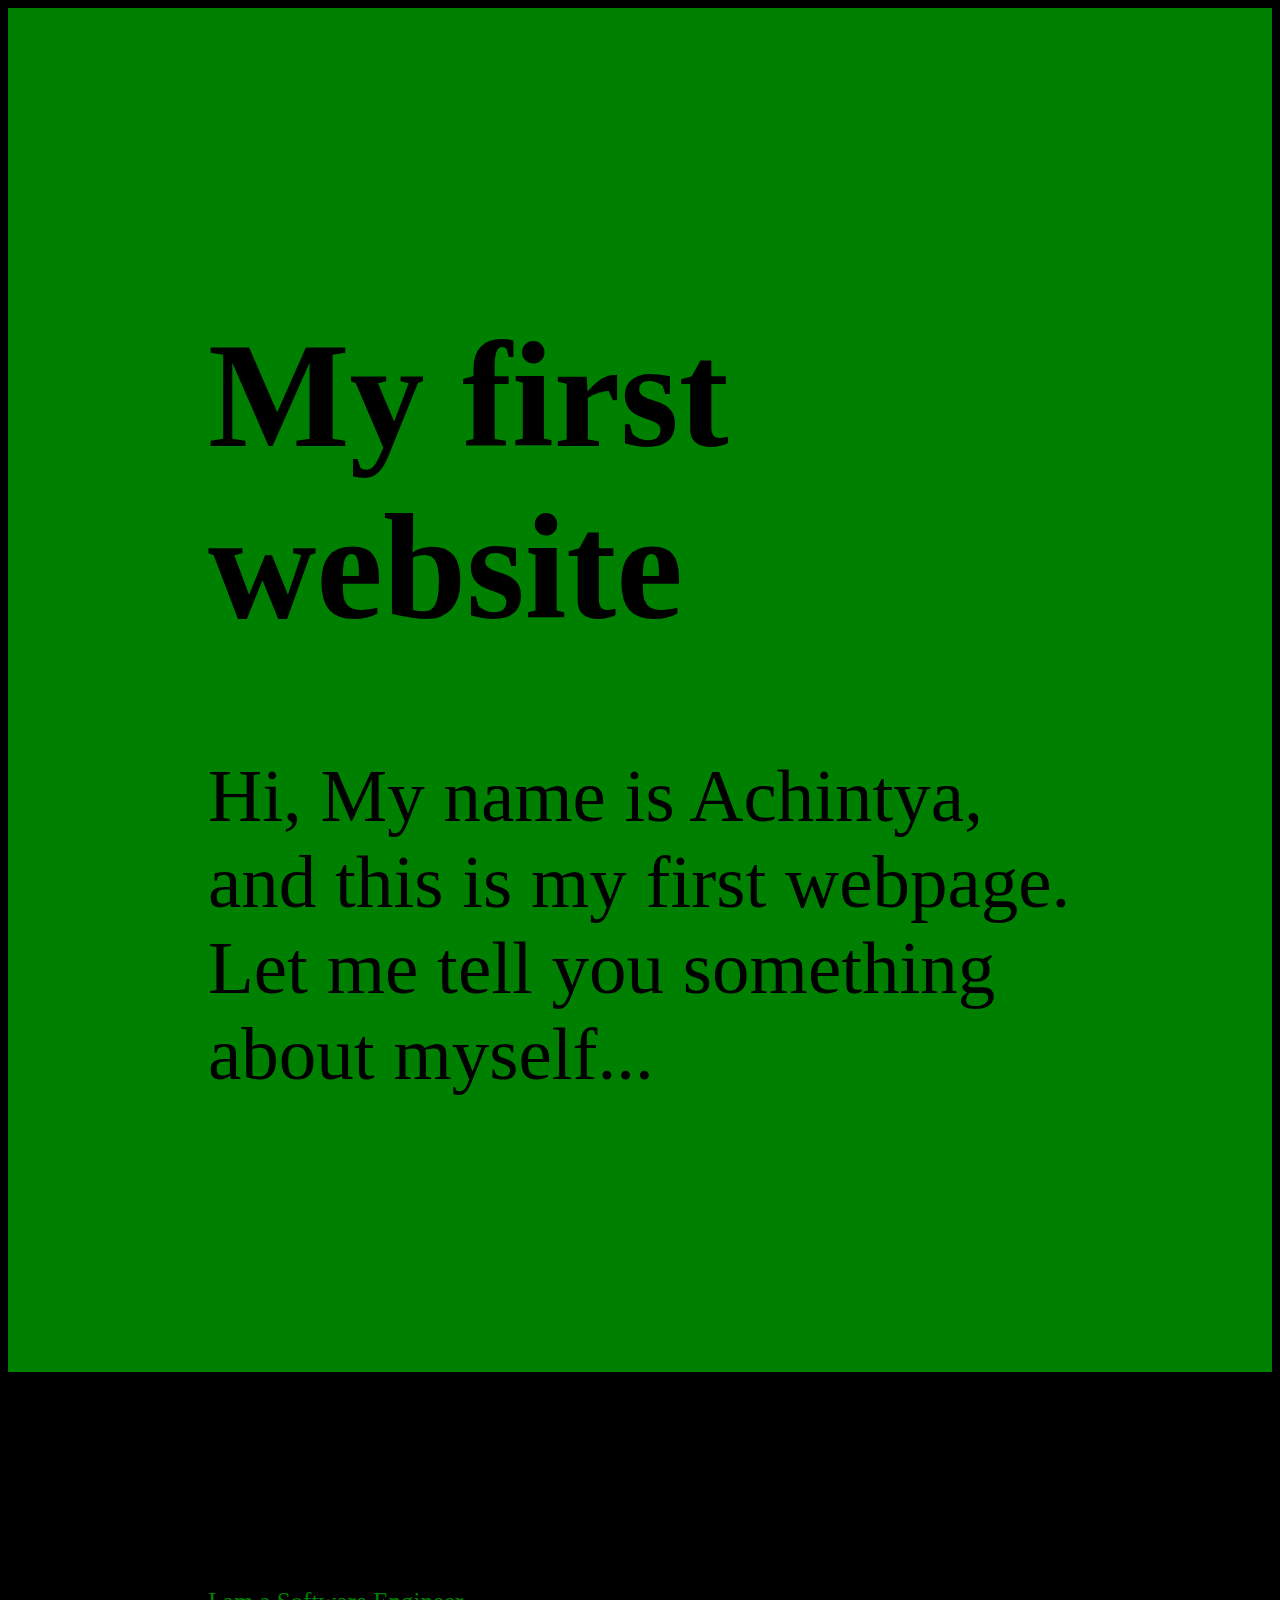
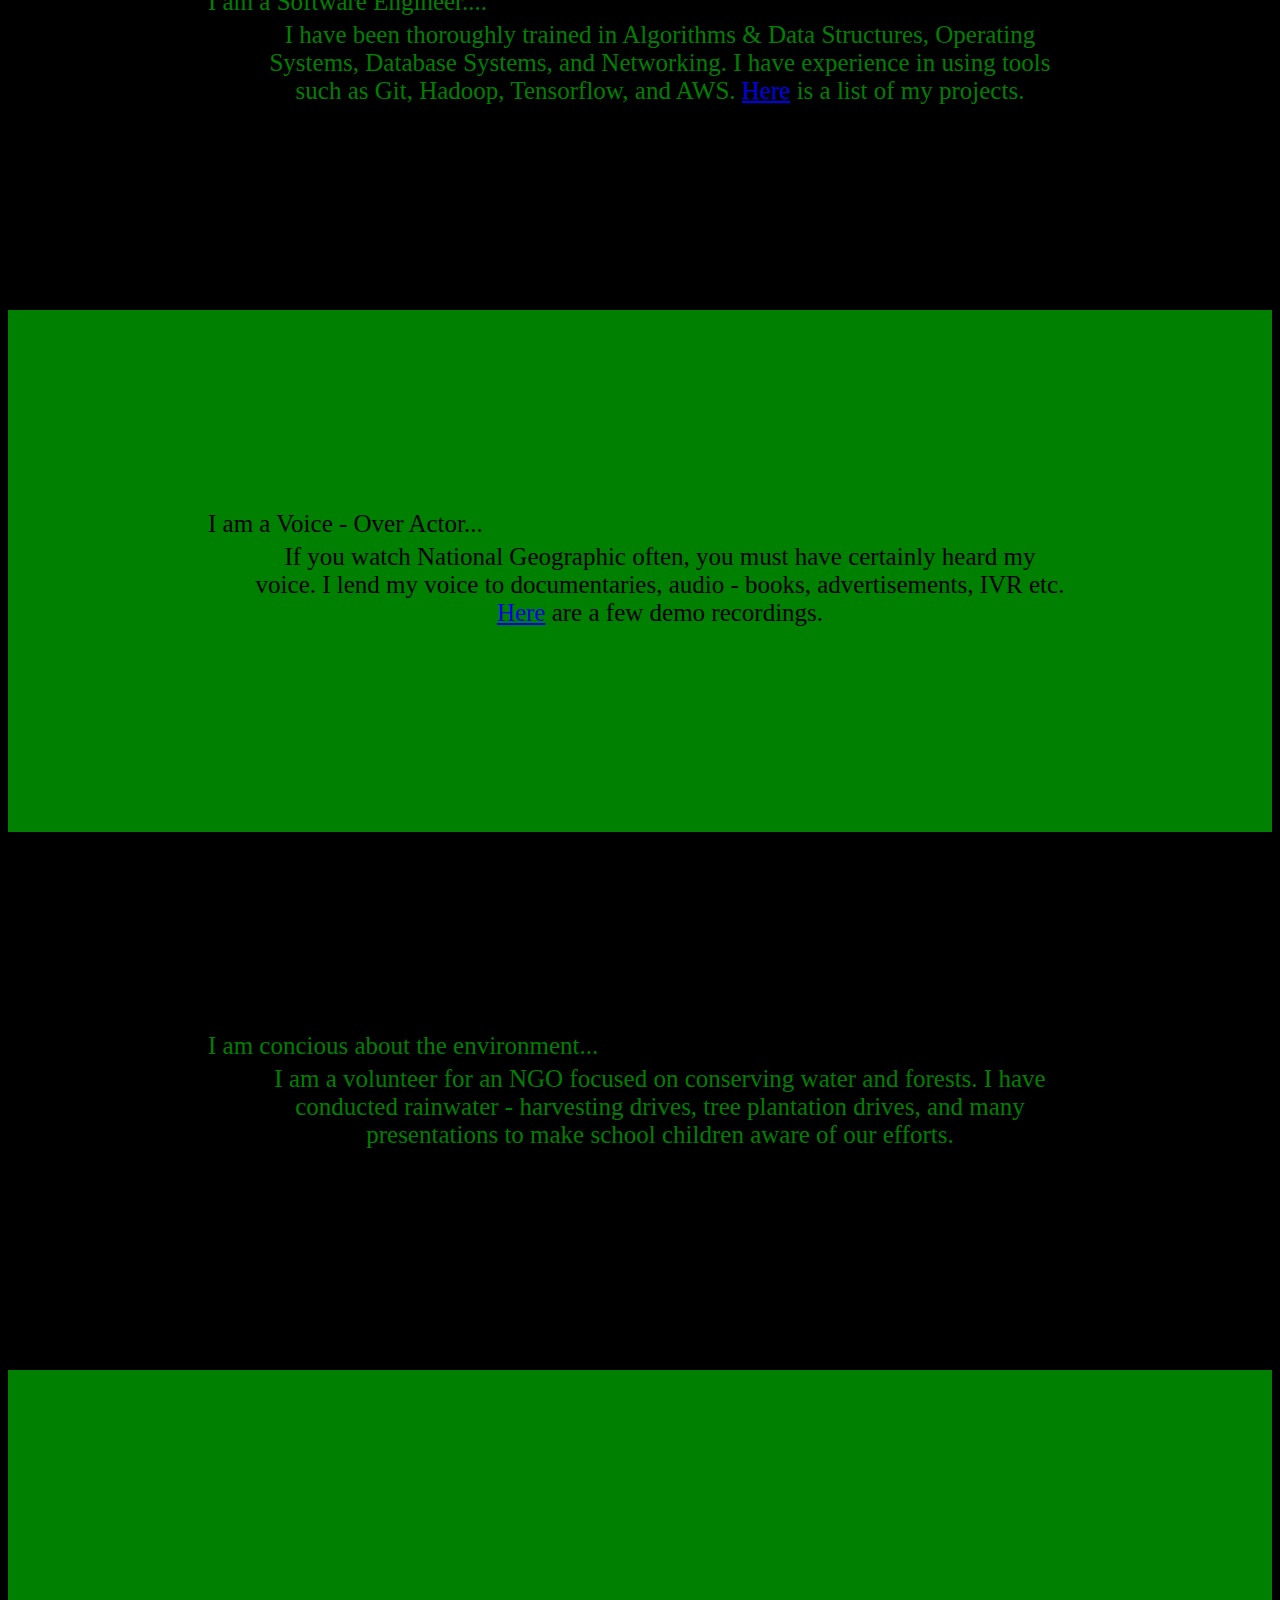
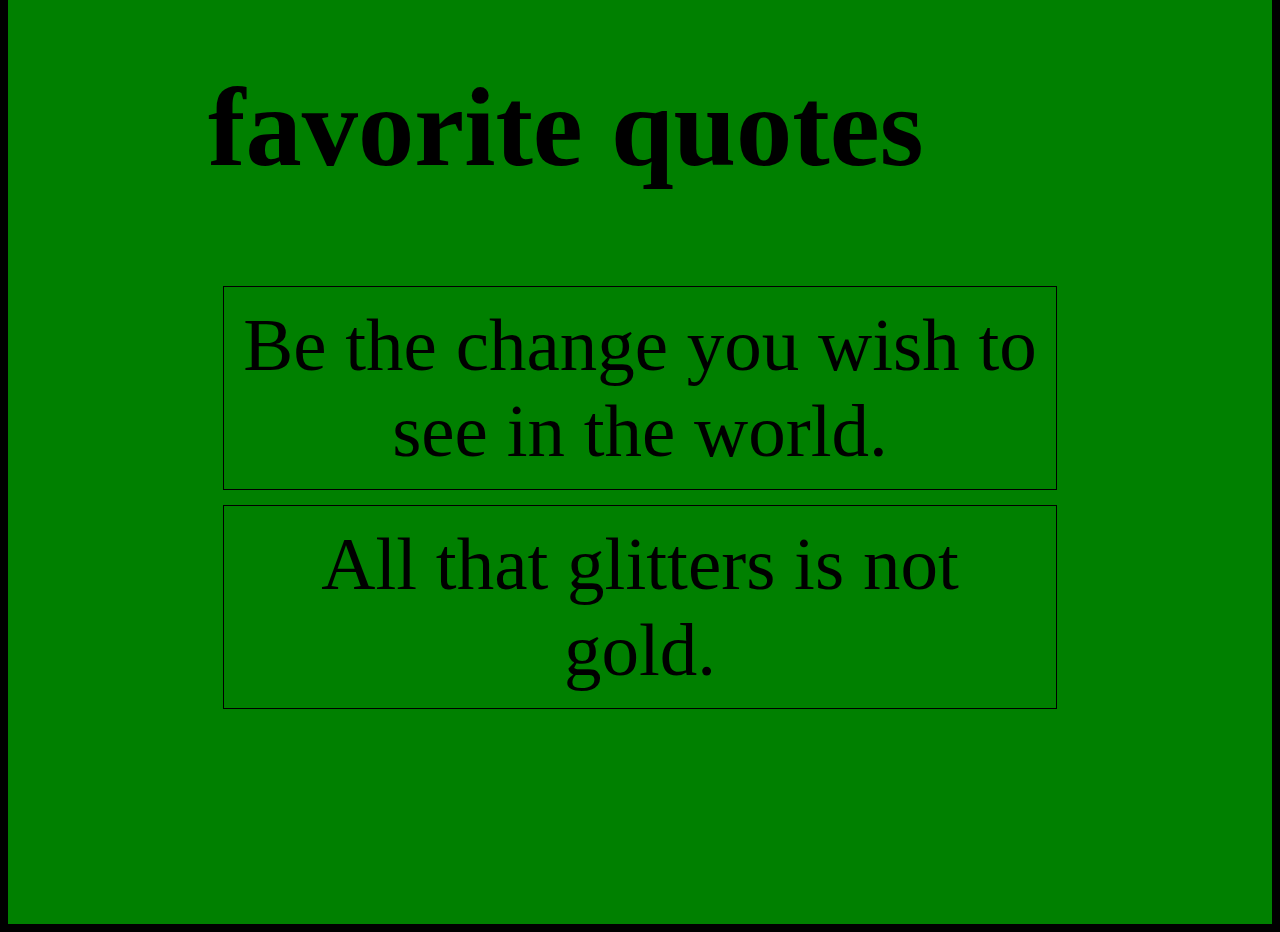
<file: assignment1/index.html>
<!DOCTYPE hmtl>
<html>
	<head>
		<link rel = "stylesheet" href = "css/style.css">
		<meta charset = "utf-8">
		<title>About Me !!!</title>
	</head>
	<body>


		<!-- Heading and a small introduction. -->
		<div class="parallax-green">
		<h1>My first website</h1>
		<p>Hi, My name is Achintya, and this is my first webpage. Let me tell you something about myself...</p>
		</div>





		
		<!-- A list of all the things I do. -->
		<dl>

			<div id = "software-engineer-list-item" class = "list-item">
			<dt>I am a Software Engineer....</dt>
			<dd>I have been thoroughly trained in Algorithms &amp Data Structures, Operating Systems, Database Systems, and Networking. I have experience in using tools such as Git, Hadoop, Tensorflow, and AWS. <a href = "https://github.com/achintyapataskar/">Here</a> is a list of my projects.</dd>
			</div>




			<div id = "voice-over-actor-list-item" class = "list-item">
			<dt>I am a Voice - Over Actor...</dt>
			<dd>If you watch National Geographic often, you must have certainly heard my voice. I lend my voice to documentaries, audio - books, advertisements, IVR etc. <a href = "html/audio_samples.html">Here</a> are a few demo recordings.</dd>
			</div>



			
			<div id = "ngo-list-item" class = "list-item">
			<dt>I am concious about the environment...</dt>
			<dd>I am a volunteer for an NGO focused on conserving water and forests. I have conducted rainwater - harvesting drives, tree plantation drives, and many presentations to make school children aware of our efforts.</dd>
			</div>


		</dl>



		<!-- List of my favorite quotes.  -->
		<div class = "parallax-green">
		<h2>favorite quotes</h2>
		<blockquote>Be the change you wish to see in the world.</blockquote>
		<blockquote>All that glitters is not gold.</blockquote>
		</div>
	</body>
</html>
</file>
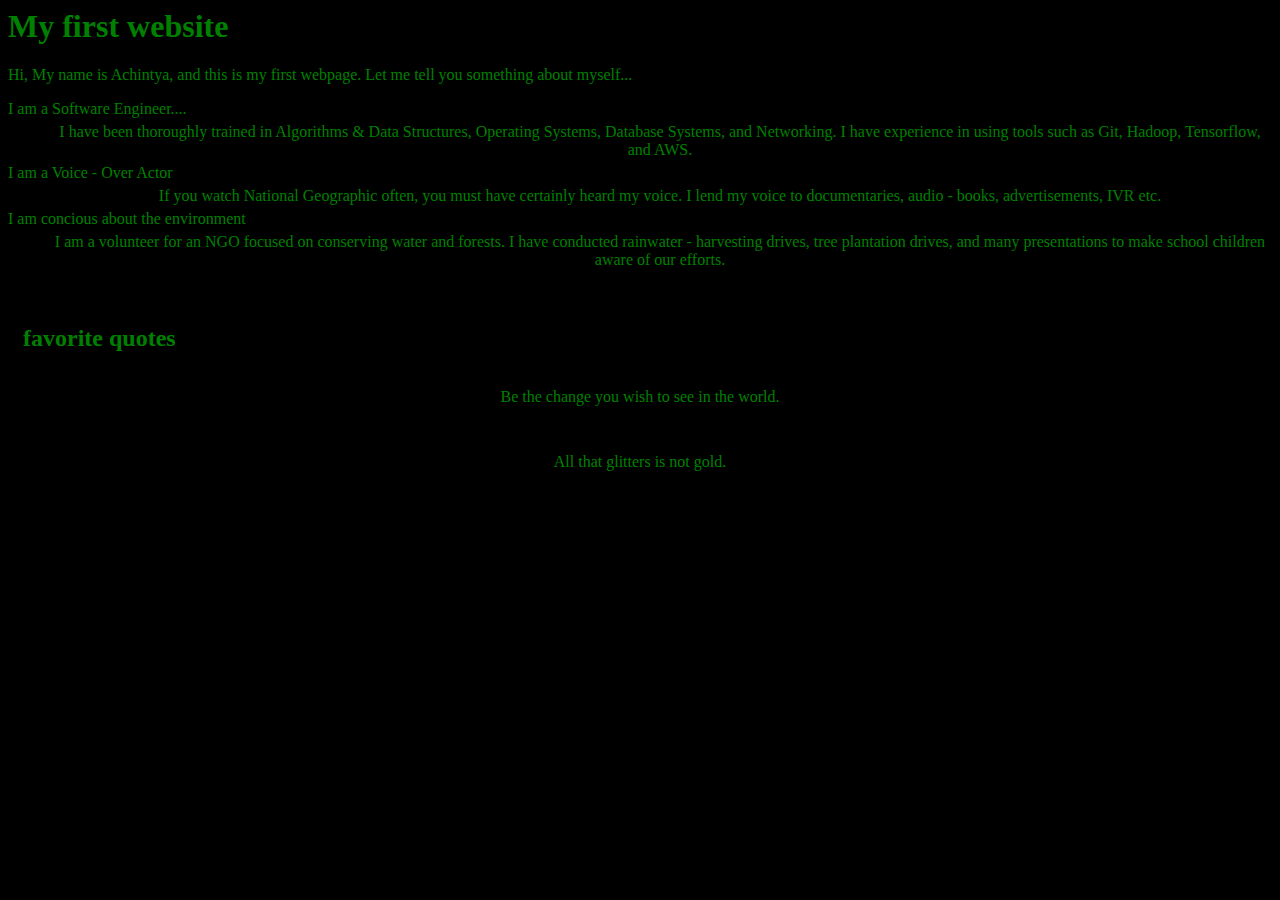
<file: assignment1/html/index.html>
<html>
	<head>
		<link rel = "stylesheet" href = "../css/style.css">
		<title>About Me !!!</title>
	</head>
	<body>
		<h1>My first website</h1>
		<p>Hi, My name is Achintya, and this is my first webpage. Let me tell you something about myself...</p>
		<dl>
			<dt>I am a Software Engineer....</dt>
			<dd>I have been thoroughly trained in Algorithms &amp Data Structures, Operating Systems, Database Systems, and Networking. I have experience in using tools such as Git, Hadoop, Tensorflow, and AWS. </dd>
			<dt>I am a Voice - Over Actor</dt>
			<dd>If you watch National Geographic often, you must have certainly heard my voice. I lend my voice to documentaries, audio - books, advertisements, IVR etc.</dd>
			<dt>I am concious about the environment</dt>
			<dd>I am a volunteer for an NGO focused on conserving water and forests. I have conducted rainwater - harvesting drives, tree plantation drives, and many presentations to make school children aware of our efforts.</dd>
		</dl>




		<div>
		<h2>favorite quotes</h2>
		<blockquote>Be the change you wish to see in the world.</blockquote>
		<blockquote>All that glitters is not gold.</blockquote>
		</div>
	</body>
</html>
</file>
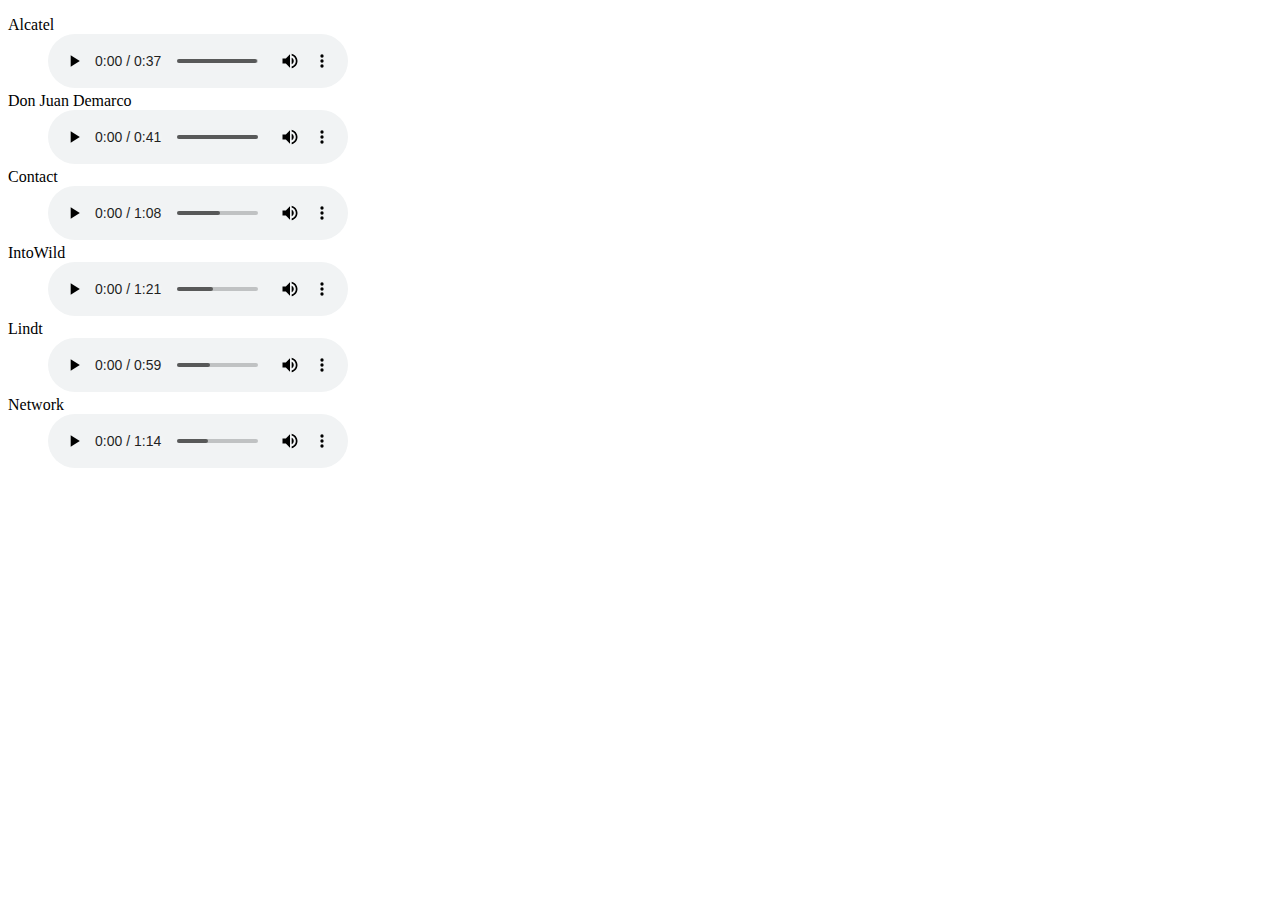
<file: assignment1/html/audio_samples.html>
<!DOCTYPE html>
<html>
	<head>
		<title>Audio Recording Samples</title>
		<meta charset = "utf-8">
	</head>
	<body>
		<!-- TODO: Add transcripts and descriptions for each script. -->
		<dl>
			<dt>Alcatel</dt>
			<dd>
				<audio controls>
					<source src = "../audio_samples/AchintyaPostRecsAlcatel.mp3" type = "audio/mpeg">
				</audio>
			</dd>
			
			<dt>Don Juan Demarco</dt>
			<dd>
				<audio controls>
					<source src = "../audio_samples/AchintyaPostRecsDonJuan.mp3" type = "audio/mpeg">
				</audio>
			</dd>

			<dt>Contact</dt>
			<dd>
				<audio controls>
					<source src = "../audio_samples/AchintyaPostRecsContact.mp3" type = "audio/mpeg">
				</audio>
			</dd>

			<dt>IntoWild</dt>
			<dd>
				<audio controls>
					<source src = "../audio_samples/AchintyaPostRecsIntoWild.mp3" type = "audio/mpeg">
				</audio>
			</dd>

			<dt>Lindt</dt>
			<dd>
				<audio controls>
					<source src = "../audio_samples/AchintyaPostRecsLindt.mp3" type = "audio/mpeg">
				</audio>
			</dd>

			<dt>Network</dt>
			<dd>
				<audio controls>
					<source src = "../audio_samples/AchintyaPostRecsNetwork.mp3" type = "audio/mpeg">
				</audio>
			</dd>
		</dl>
	</body>
</html>
</file>
<file: assignment1/css/style.css>
body {
	background-color: black;
	color: green;
}
.parallax-green {
	background-color: green;
	color: black;
	font-size: 75px;
	padding: 200px;
}
.parallax-black {
	background-color: black;
	color: green;
	font-size: 25px;
}
.list-item {
	font-size: 25px;
}
#software-engineer-list-item {
	background-color: black;
	color: green;
	padding: 200px;
}
#voice-over-actor-list-item {
	background-color: green;
	color: black;
	padding: 200px;
}
#ngo-list-item {
	background-color: black;
	color: green;
	padding: 200px;
}
h2 {
	font-family: "Times New Roman";
}
div {
	padding: 15px;
}
dd {
	padding: 5px;
	text-align: center;
}
blockquote {
	border: 1px solid black;
	font-family: "Aladin";
	margin: 15px;
	padding: 15px;
	text-align: center;
}
</file>
